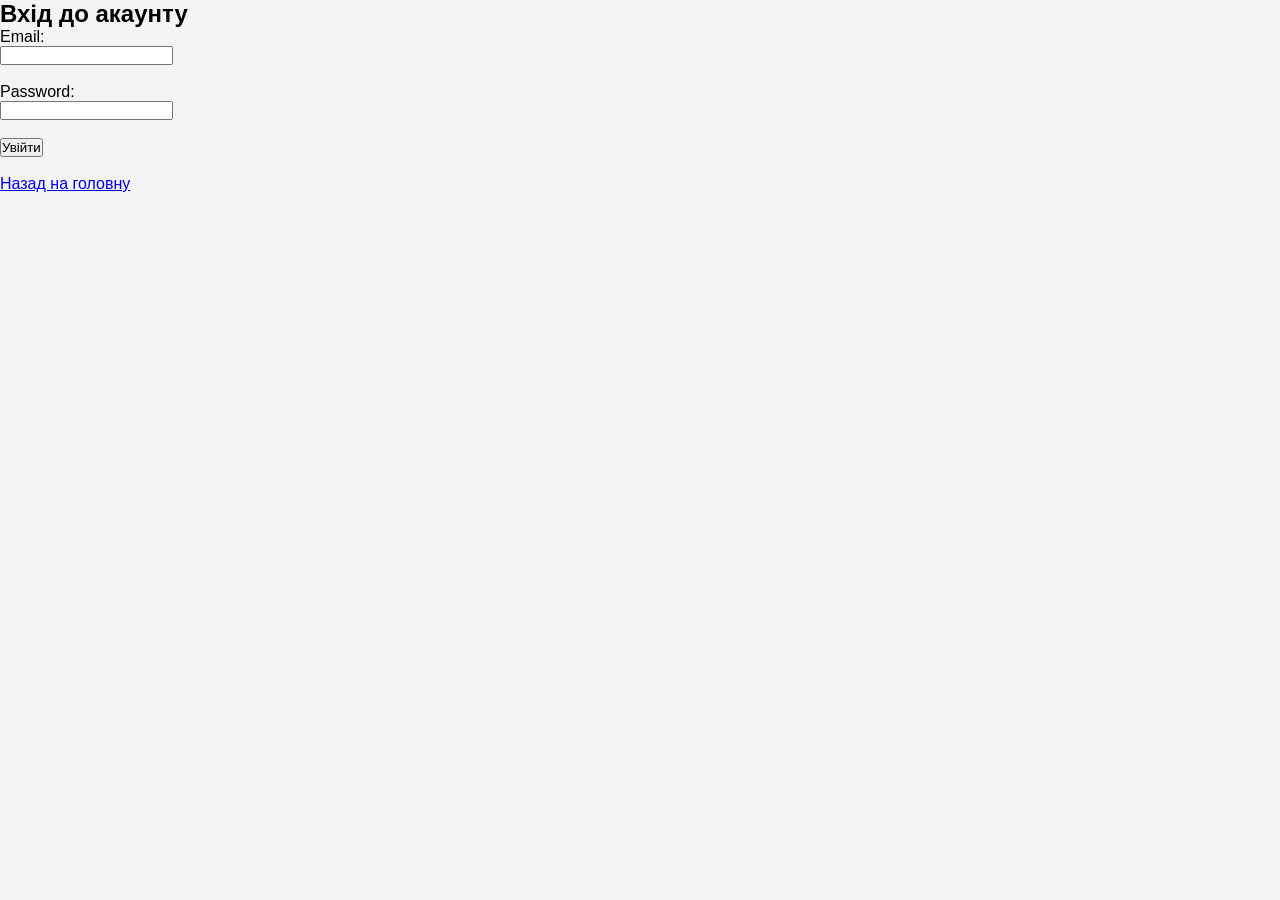
<file: login.html>
<!DOCTYPE html>
<html lang="uk">
<head>
    <meta charset="UTF-8">
    <title>Login</title>
    <link rel="stylesheet" href="style.css">
</head>
<body>

<h2>Вхід до акаунту</h2>

<form>
    <label>Email:</label><br>
    <input type="email" required><br><br>

    <label>Password:</label><br>
    <input type="password" required><br><br>

    <button type="submit">Увійти</button>
</form>

<br>
<a href="index.html">Назад на головну</a>

</body>
</html>
</file>
<file: style.css>
* {
    margin: 0;
    padding: 0;
    box-sizing: border-box;
    font-family: Arial, sans-serif;
}
body {
    background: #f4f4f4;
}
header.modern-navbar {
    display: flex;
    justify-content: space-between;
    align-items: center;
    padding: 15px 50px;
    background-color: #1e1e2f;
    color: #fff;
}
.brand {
    display: flex;
    align-items: center;
    gap: 10px;
    font-size: 24px;
    font-weight: bold;
    cursor: pointer;
    transition: transform 0.3s;
}
.brand:hover {
    transform: scale(1.05);
}
nav ul {
    list-style: none;
    display: flex;
    gap: 30px;
}
nav ul li a {
    text-decoration: none;
    color: #fff;
    font-size: 16px;
    transition: color 0.3s;
}
nav ul li a:hover {
    color: #00d4ff;
}
.login-btn {
    padding: 8px 18px;
    background-color: #00d4ff;
    color: #000;
    text-decoration: none;
    border-radius: 6px;
    font-weight: bold;
    transition: 0.3s;
}
.login-btn:hover {
    background-color: #00aacc;
    color: #fff;
}
section {
    min-height: 100vh;
    padding: 80px 50px;
    font-size: 32px;
}
html {
    scroll-behavior: smooth;
}
.products {
display: flex;
flex-wrap: wrap;
gap: 30px;
padding: 40px;
justify-content: center;
}
.product-card {
    background: #fff;
    padding: 20px;
    width: calc(25% - 30px);
    min-width: 200px;
    border-radius: 12px;
    box-shadow: 0 5px 15px rgba(0,0,0,0.1);
    text-align: center;
    transition: 0.3s;
}
.product-card:hover {
    transform: translateY(-5px);
}
.product-card img {
    width: 100%;
    border-radius: 10px;
}
.price {
    color: red;
    font-weight: bold;
    font-size: 18px;
    margin: 10px 0;
}
.action {
    display: flex;
    gap: 30px;
    padding: 40px;
}
.action-card {
    position: relative;
    background: #fff;
    padding: 20px;
    width: 220px;
    border-radius: 12px;
    box-shadow: 0 5px 15px rgba(0,0,0,0.1);
    text-align: center;
    transition: 0.3s;
}
.action-card:hover {
    transform: translateY(-5px);
}
.action-card img {
    width: 100%;
    border-radius: 10px;
}
.old-price {
    text-decoration: line-through;
    color: gray;
    font-size: 14px;
}
.product-page {
    display: flex;
    gap: 60px;
    padding: 80px;
    align-items: flex-start;
}
.product-gallery {
    flex: 1;
}
.product-gallery img {
    width: 100%;
    border-radius: 12px;
}

.thumbnail-container {
    display: flex;
    gap: 15px;
    margin-top: 15px;
}
.thumbnail-container img {
    width: 80px;
    cursor: pointer;
    border-radius: 8px;
    transition: 0.3s;
}
.thumbnail-container img:hover {
    transform: scale(1.1);
}
.product-info {
    flex: 1;
}
.product-info h1 {
    font-size: 32px;
    margin-bottom: 20px;
}
.description {
    margin: 20px 0;
    font-size: 18px;
    color: #555;
}
.buy-btn {
    padding: 12px 30px;
    background-color: #00d4ff;
    border: none;
    border-radius: 8px;
    font-size: 18px;
    cursor: pointer;
    transition: 0.3s;
}
.buy-btn:hover {
    background-color: #00aacc;
    color: white;
}
.sale-badge {
    position: absolute;
    background: red;
    color: white;
    padding: 8px 15px;
    border-radius: 8px;
    font-weight: bold;
    top: 15px;
    left: 15px;
}
.product-card img {
    width: 100%;
    height: 200px;
    object-fit: cover;
    border-radius: 10px;
}
.product-gallery {
    position: relative;
}
.old-price {
    text-decoration: line-through;
    color: gray;
    font-size: 18px;
}
@media (max-width: 768px) {
.product-card {
width: calc(50% - 30px);
}

}
.product-card {
    min-width: 200px;
}
section h1 {
font-size: 40px;
margin-bottom: 20px;
}
</file>
